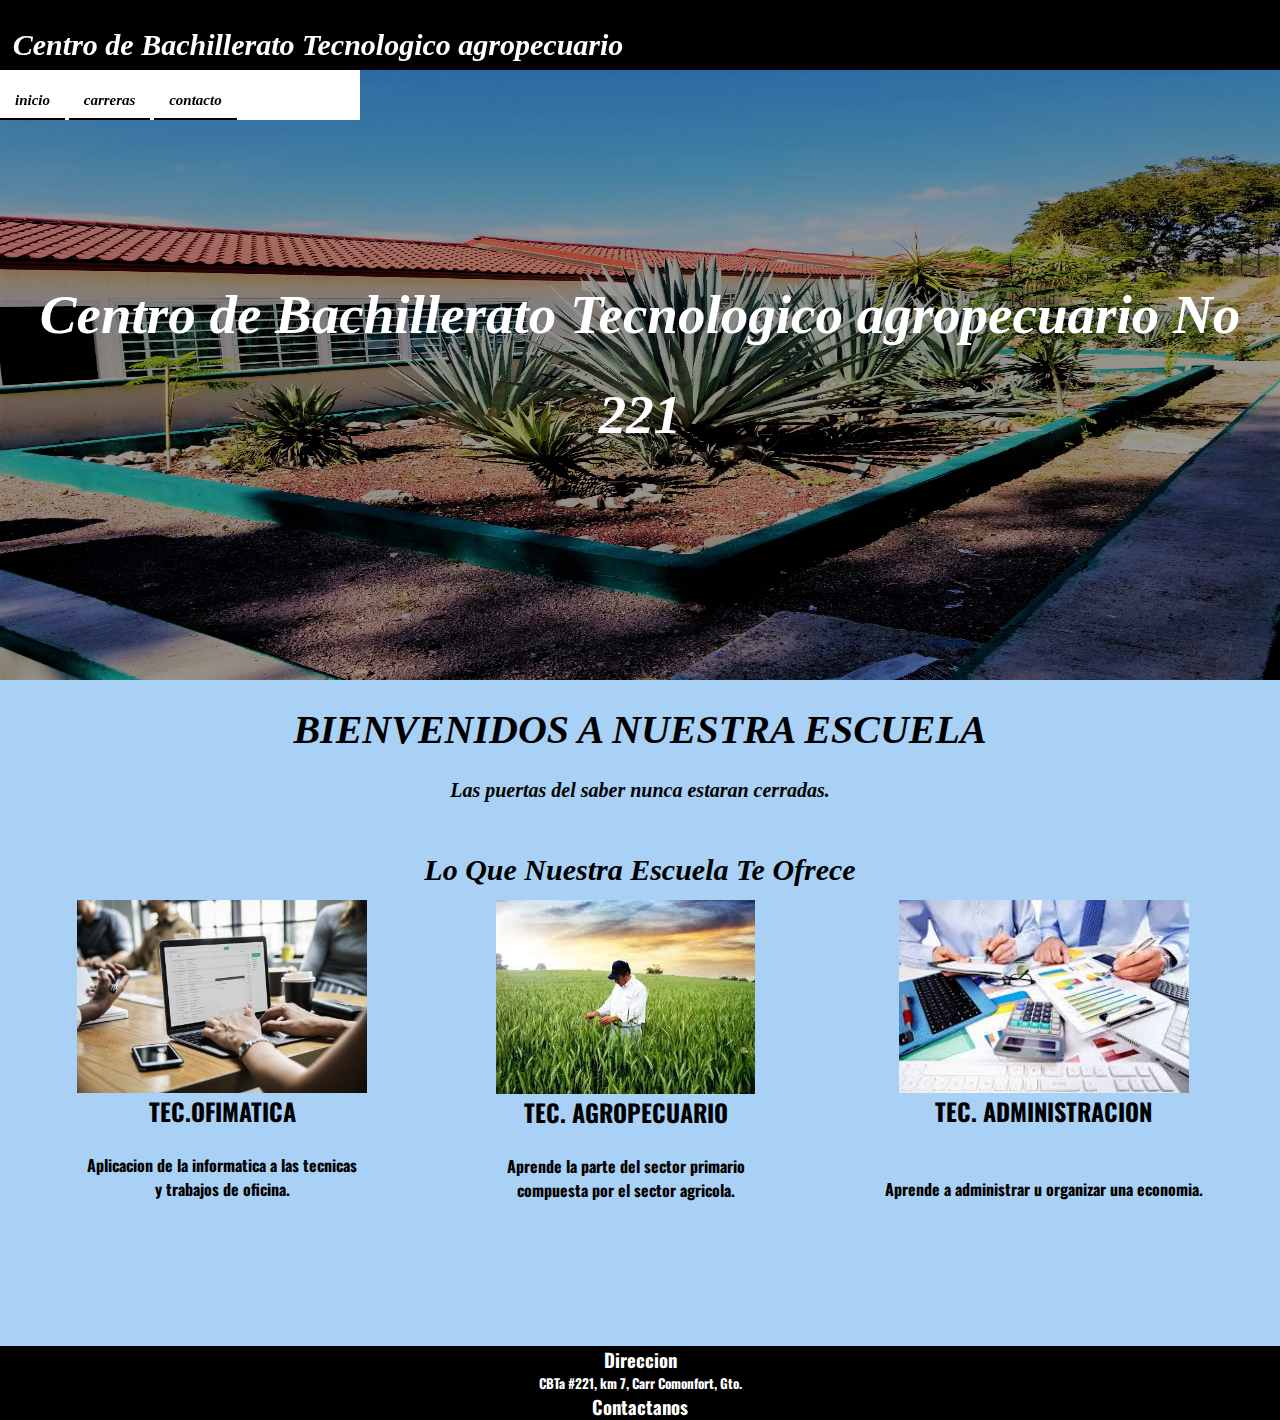
<file: pagina web/index.html>
<html>
<head>
    <title>CBTa 221</title>
    <meta charset="utf-8">
    <meta name="viewport" content="widht,user-scalable=no, initial-scale=1,maximun-scale=1,miminum-escale=1">
<link rel="stylesheet" href="css/fonts.css">
<link rel="stylesheet" href="css/estilos.css">
    </head>

<body style="background-color:#A9D0F5" >
    <header>
    <div class="contenedor">
         <br><h1><p style="color: white":> Centro de Bachillerato Tecnologico agropecuario </p></h1>
         <br><input type="checkbox" id="menu-bar">
        <span class="menu" for="menu-bar"></span>
         <nav class="menu">
             <a href="/index.html">inicio</a>
             <a href="paginas/carreras.html">carreras</a>
             <a href="paginas/contacto.html">contacto</a>
             
             </nav>
        </div>
         </header>
<main>
<section id="banner">
    <img src="img/banner.jpg">
    <div class="contenedor">
    <h2> Centro de Bachillerato Tecnologico agropecuario No 221</h2>
    </div>
    </section>
<seccion id="bienvenidos">
    <br><br><h1>BIENVENIDOS A NUESTRA ESCUELA</h1>
    <br><br><P>Las puertas del saber nunca estaran cerradas.</P>
     <br><br><h2><BR />Lo Que Nuestra Escuela Te Ofrece</h2>
     <br />
</seccion>
<seccion id="blog">
   
    <div class="contenedor">
    <article>
        <img src="img/ofimatica.jpg">
        <h2>TEC.OFIMATICA</h2>
        <h4><br />Aplicacion de la informatica a las tecnicas
            <br /> y trabajos de oficina.
            </h4>
        </article>
    <article>
        <img src="img/agropecuario.jpg">
        <H2>TEC. AGROPECUARIO</H2>
        <h4> <br />Aprende la parte del sector primario 
             <br />compuesta por  el sector agricola.</h4>
        </article>
    <article>
        <img src="img/administracion.jpg">
        <H2>TEC. ADMINISTRACION</H2>
        <h4><br />
            <br />Aprende a administrar u organizar 
            una economia.</h4>
        </article>
    </div>
</seccion>
<section id="info">
    <h3></h3>
</section>

</main>
<br />
<br />
<br />
<br />
<br />
<br />

<footer>
    <footer style="background-color:black">
<div class="footer-container">
    <div class="footer-main">
    <div class="footer">
        <h3><p style="color: white";>Direccion </p></h3>
        <span><h5 style="color:white";>CBTa #221, km 7, Carr Comonfort, Gto.</h5></span>
        <div class="footer">
        <h3><p style="color: white";>Contactanos</h3>
        </div>
    </div>
    </div>
    </div>
</footer>
    </footer>
</body>
</html>
</file>
<file: pagina web/css/fonts.css>
@font-face {
  font-family: 'icomoon';
  src:  url('fonts/icomoon.eot?oey860');
  src:  url('fonts/icomoon.eot?oey860#iefix') format('embedded-opentype'),
    url('fonts/icomoon.ttf?oey860') format('truetype'),
    url('fonts/icomoon.woff?oey860') format('woff'),
    url('fonts/icomoon.svg?oey860#icomoon') format('svg');
  font-weight: normal;
  font-style: normal;
  font-display: block;
}

[class^="icon-"], [class*=" icon-"] {
  /* use !important to prevent issues with browser extensions that change fonts */
  font-family: 'icomoon' !important;
  speak: none;
  font-style: normal;
  font-weight: normal;
  font-variant: normal;
  text-transform: none;
  line-height: 1;

  /* Better Font Rendering =========== */
  -webkit-font-smoothing: antialiased;
  -moz-osx-font-smoothing: grayscale;
}

.icon-menu:before {
  content: "\e9ba";
}
</file>
<file: pagina web/css/estilos.css>
@import url('https://fonts.googleapis.com/css?family=Oswald&display=swap');
@import url(menu.css);
@import url(banner.css);
@import url(blog.css);


*{
    margin:0;
    padding:0;
    box-sizing: border-box;
    
}
body {
    font-family: 'Oswald', sans-serif;
}

header {
    width:100%;
    height:70px;
    background-color:black;
    color:#fff;
    text-align:left;
    font:italic bold 15px/30px Times New Roman;
    
    position: fixed;
    top:0;
    left:0;
    z-index:100;
}

.contenedor{
    width:98%;
    margin:auto;
    text-align: left;
}
h1 {
    float:center;
}

header .contenedor{
    display:table;
}
section {
    width:100%
    margin-bottom:25px;  
}
#bienvenidos{
    text-align:center;
    font: italic bold 20px/20px Times New Roman;
  }

}
h1{
      font: italic bold 40px/30px Times New Roman;
}

footer{
    text-align: center;
}
</file>
